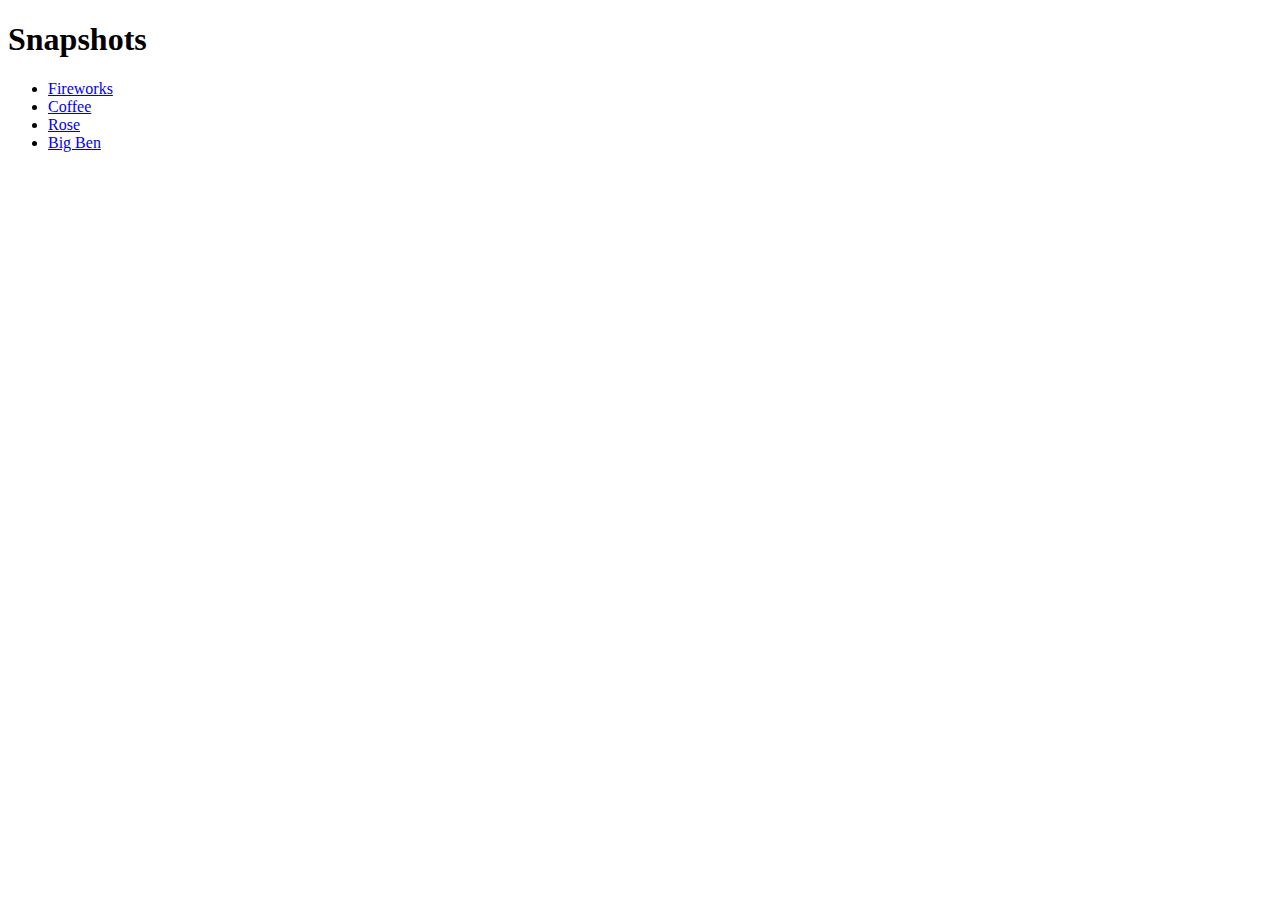
<file: 1/index.html>
<!DOCTYPE html>
<html lang="en">
<head>
    <meta charset="UTF-8">
    <meta http-equiv="X-UA-Compatible" content="IE=edge">
    <meta name="viewport" content="width=device-width, initial-scale=1.0">
    <title>Image Gallery</title>
</head>
<body>
    <h1>Snapshots </h1>
    <ul>
        <li><a href="images/js-gallery-fireworks.jpeg" title="A Fireworks display">Fireworks</a></li>
        <li><a href="images/js-gallery-coffee.jpeg" title="A cuo of Black Coffee">Coffee</a></li>
        <li><a href="images/js-gallery-rose.jpeg" title="A red, red rose">Rose</a></li>
        <li><a href="images/js-gallery-bigben.jpeg" title="The Famous clock">Big Ben</a></li>
    </ul>
</body>
</html>
</file>
